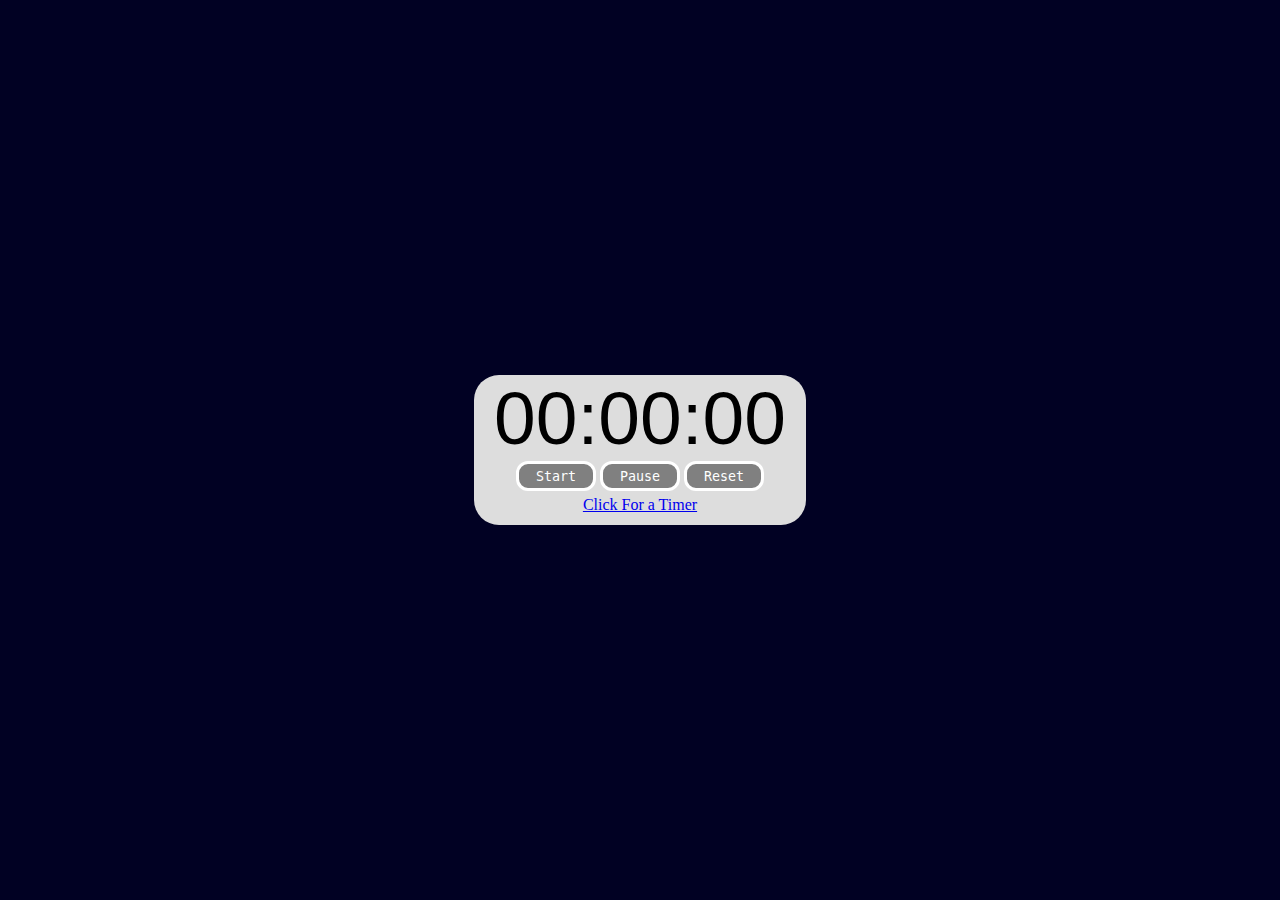
<file: stopwatch and timer/index.html>
<html lang="en">
<head>
    <meta charset="UTF-8">
    <meta http-equiv="X-UA-Compatible" content="IE=edge">
    <meta name="viewport" content="width=device-width, initial-scale=1.0">
    <title>Document</title>
    <link rel="stylesheet" href="style.css">
</head>
<body>
    <div id="timeContainer"> 
        <div id="timeDisplay"> 00:00:00 </div>

        <button id="startBtn" class="timeBtn"> Start </button>

        <button id="pauseBtn" class="timeBtn"> Pause </button>

        <button id="resetBtn" class="timeBtn"> Reset </button><br>

        <a href="timer.html" > Click For a Timer </a>
        
    </div>
    
    <script src="index.js"></script>
</body>
</html>
</file>
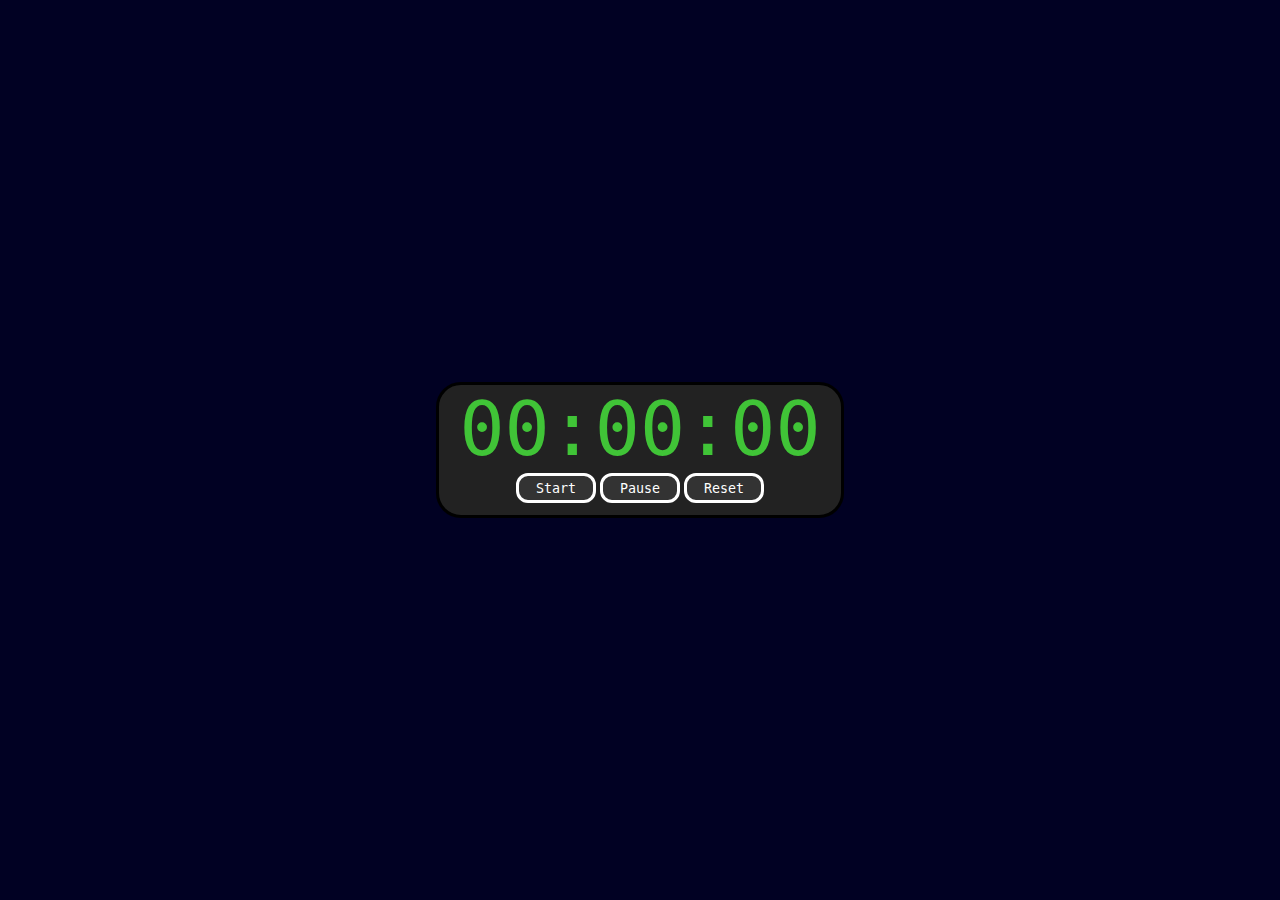
<file: stopwatch/index.html>
<html lang="en">
<head>
    <meta charset="UTF-8">
    <meta http-equiv="X-UA-Compatible" content="IE=edge">
    <meta name="viewport" content="width=device-width, initial-scale=1.0">
    <title>Document</title>
    <link rel="stylesheet" href="style.css">
</head>
<body>
    <div id="timeContainer"> 
        <div id="timeDisplay"> 00:00:00 </div>

        <button id="startBtn" class="timeBtn"> Start </button>

        <button id="pauseBtn" class="timeBtn"> Pause </button>

        <button id="resetBtn" class="timeBtn"> Reset </button><br>

        <!-- <a href="timer/index.html"> Click For Timer </a> -->
        
    </div>
    
    <script src="index.js"></script>
</body>
</html>
</file>
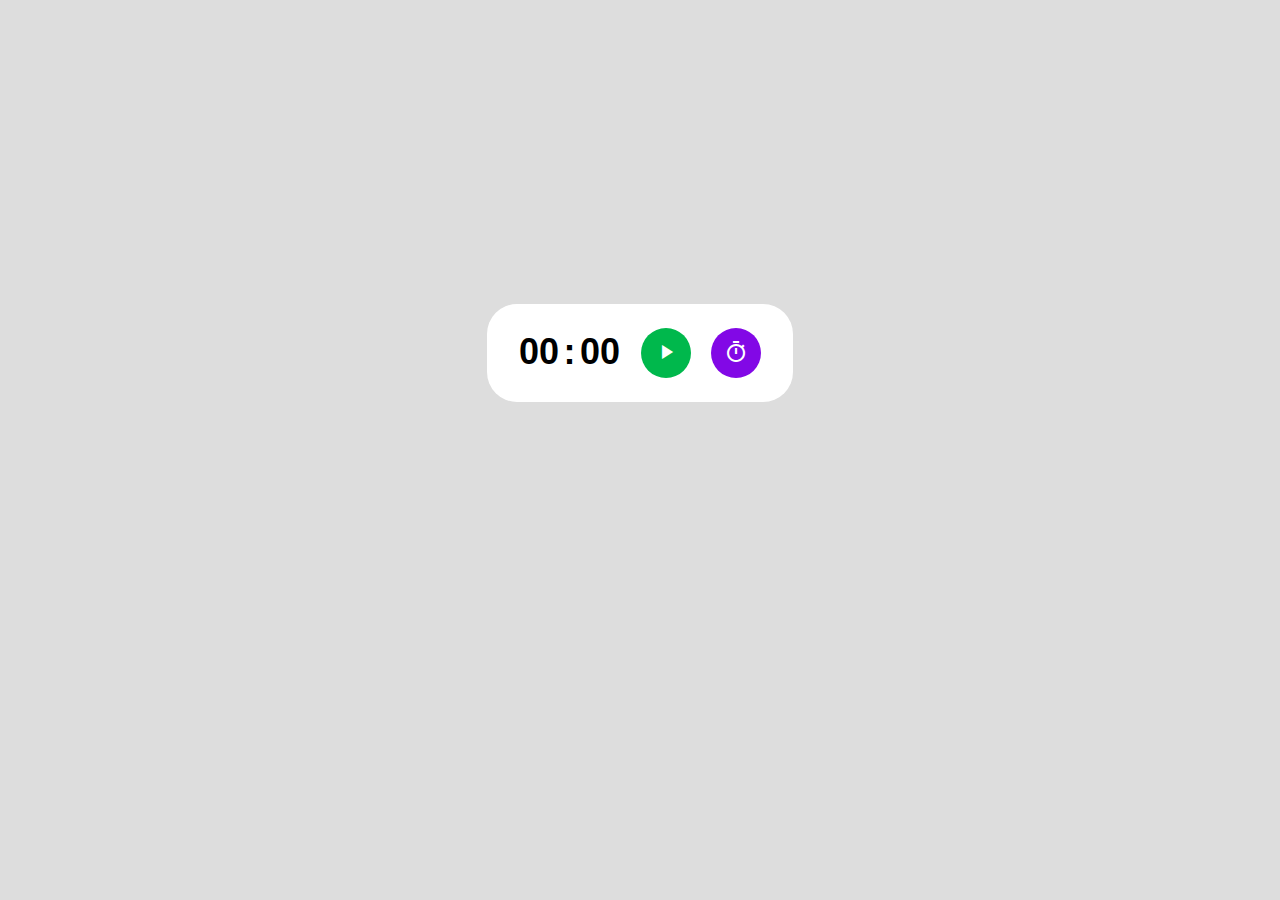
<file: timer/index.html>
<!DOCTYPE html>
<html lang="en">
<head>
    <meta charset="UTF-8">
    <meta http-equiv="X-UA-Compatible" content="IE=edge">
    <meta name="viewport" content="width=device-width, initial-scale=1.0">
    <title>Document</title>
    <link href="https://fonts.googleapis.com/icon?family=Material+Icons" rel="stylesheet">
    <link rel="stylesheet" href="style.css">
</head>
<body>


    <div class="timer"></div><br>

    <script src="timer_main.js" type="module"></script>
</body>
</html>
</file>
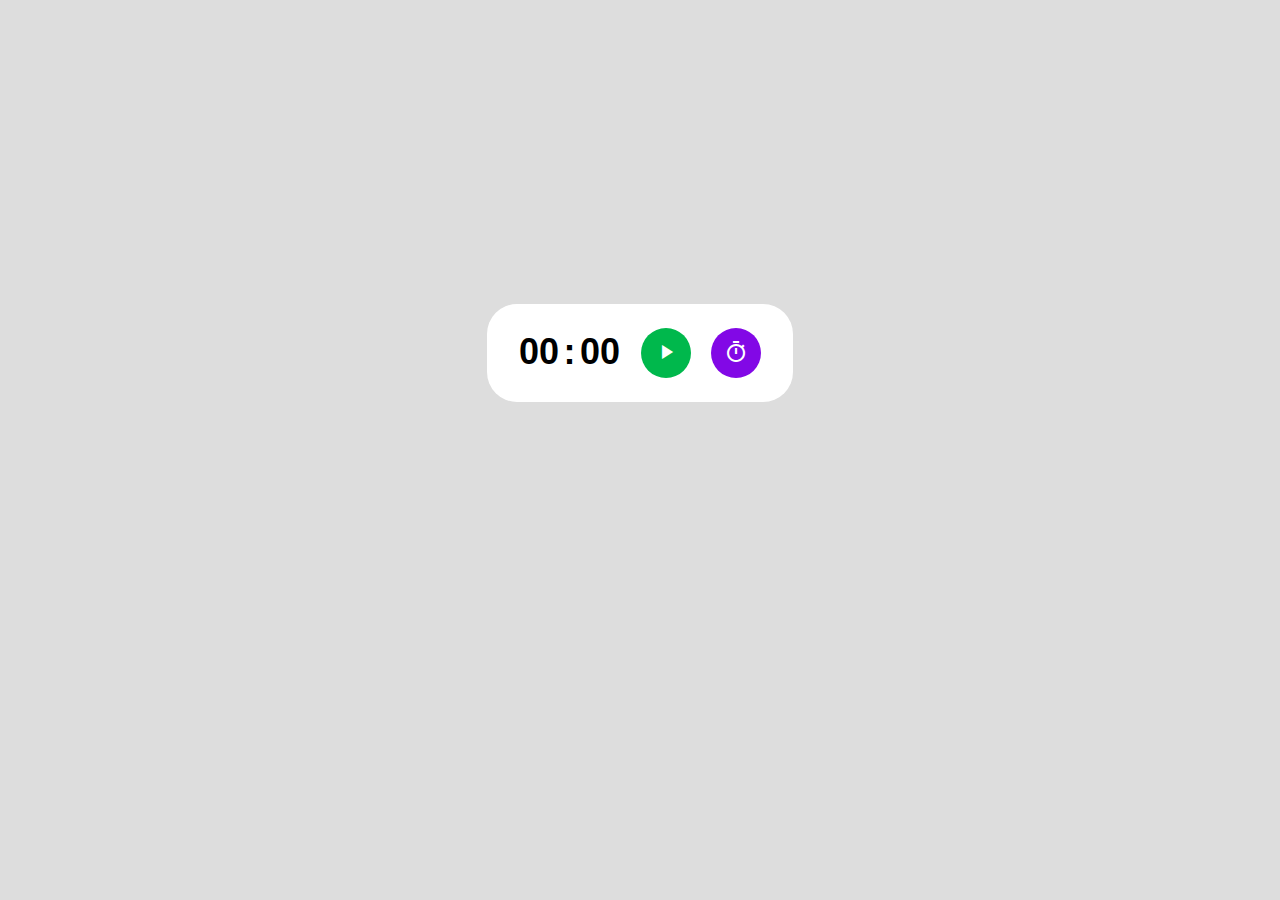
<file: stopwatch and timer/index2.html>
<!DOCTYPE html>
<html lang="en">
<head>
    <meta charset="UTF-8">
    <meta http-equiv="X-UA-Compatible" content="IE=edge">
    <meta name="viewport" content="width=device-width, initial-scale=1.0">
    <title>Document</title>
    <link href="https://fonts.googleapis.com/icon?family=Material+Icons" rel="stylesheet">
    <link rel="stylesheet" href="style2.css">
</head>
<body>


    <div class="timer"></div><br>

    <script src="timer_main.js" type="module"></script>
</body>
</html>
</file>
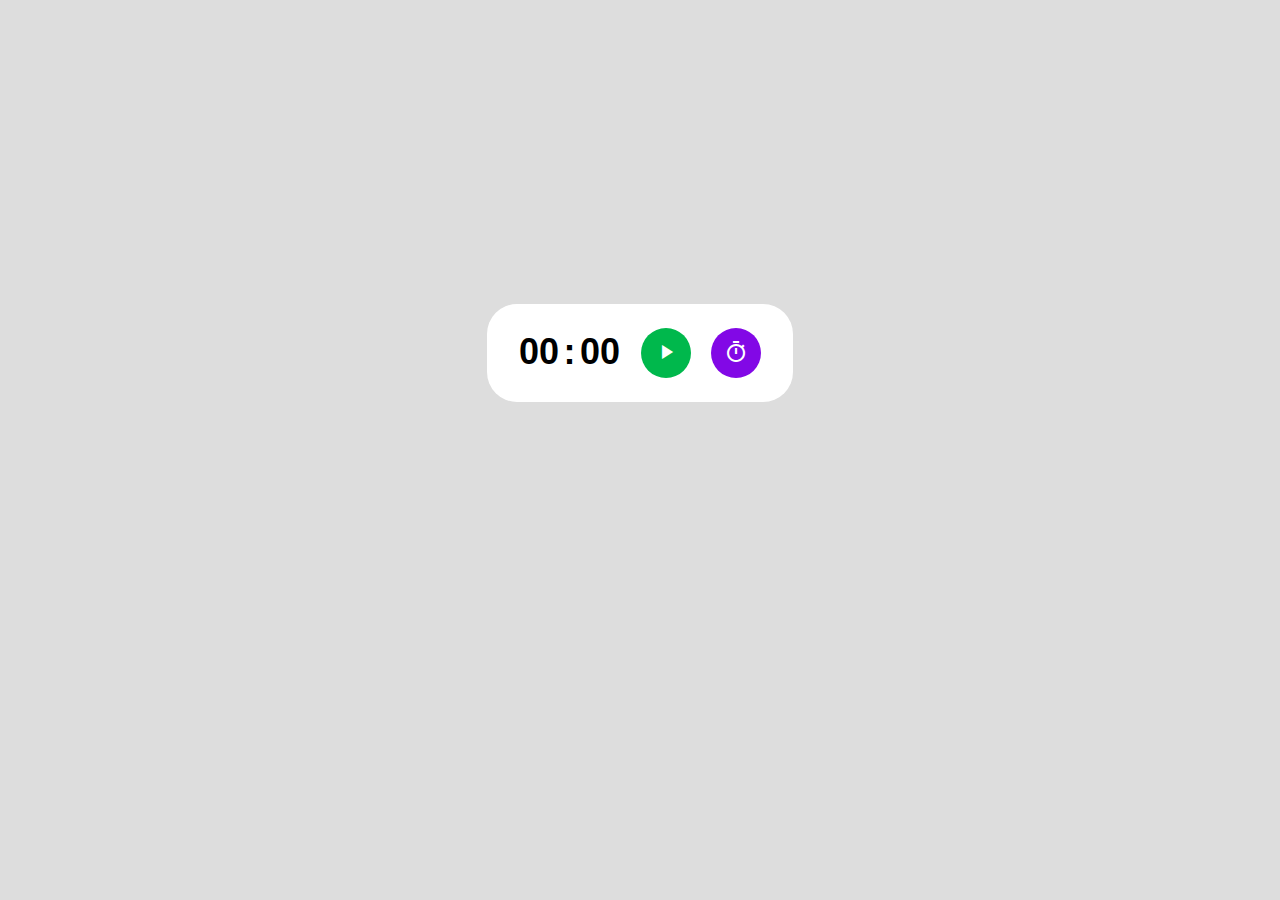
<file: stopwatch and timer/timer.html>
<!DOCTYPE html>
<html lang="en">
<head>
    <meta charset="UTF-8">
    <meta http-equiv="X-UA-Compatible" content="IE=edge">
    <meta name="viewport" content="width=device-width, initial-scale=1.0">
    <title>Document</title>
    <link href="https://fonts.googleapis.com/icon?family=Material+Icons" rel="stylesheet">
    <link rel="stylesheet" href="style_timer.css">
</head>
<body>


    <div class="timer"></div><br>

    <script src="timer_main.js" type="module"></script>
</body>
</html>
</file>
<file: stopwatch and timer/style.css>
.timeBtn{
    width: 80px;
    height: 30px;
    border: 3px solid;
    border-radius: 12px;
    background-color: gray;
    color: white;
    cursor: pointer;
    font-family: consolas, monospace;
    margin-bottom: 5px;
}

#timeDisplay{
    font-size: 75px;
    color: black;
    font-family: sans-serif;
}

#timeContainer{
    text-align: center;
    border: 3px solid;
    border-radius: 25px;
    background-color: #ddd;
    height: 130px;
    padding: 0 20px 0px;
    padding-bottom: 20px;
    border: none;
}

body{
    display: flex;
    align-items: center;
    justify-content: center;
    background-color: rgb(1, 1, 35);
}
</file>
<file: stopwatch/style.css>
.timeBtn{
    width: 80px;
    height: 30px;
    border: 3px solid;
    border-radius: 12px;
    background-color: #333333;
    color: white;
    cursor: pointer;
    font-family: consolas, monospace;
}

#timeDisplay{
    font-size: 75px;
    color: #40c437;
    font-family: consolas, monospace;
}

#timeContainer{
    text-align: center;
    border: 3px solid;
    border-radius: 25px;
    background-color: #222222;
    height: 130px;
    padding: 0 20px 0px;
}

body{
    display: flex;
    align-items: center;
    justify-content: center;
    background-color: rgb(1, 1, 35);
}
</file>
<file: timer/style.css>
body{
    display: flex;
    align-items: center;
    justify-content: center;
    background-color: #ddd;
    margin: 24px;
    text-align: center;
}

.timer{
    margin-top: 280px;
    font-family: sans-serif;
    display: inline-block;
    padding: 24px 32px;
    border-radius: 30px;
    background-color: white;
    text-align: center;
}

.timer__part{
    font-size: 36px;
    font-weight: bold;
}

.timer__btn{
    width: 50px;
    height: 50px;
    margin-left: 16px;
    border-radius: 50%;
    border: none;
    color: white;
    background: #8208e6;
    cursor: pointer;
}

.timer__btn--start{
    background: #00b84c;
}

.timer__btn--stop{
    background: red;
}
</file>
<file: stopwatch and timer/style2.css>
body{
    display: flex;
    align-items: center;
    justify-content: center;
    background-color: #ddd;
    margin: 24px;
    text-align: center;
}

.timer{
    margin-top: 280px;
    font-family: sans-serif;
    display: inline-block;
    padding: 24px 32px;
    border-radius: 30px;
    background-color: white;
    text-align: center;
}

.timer__part{
    font-size: 36px;
    font-weight: bold;
}

.timer__btn{
    width: 50px;
    height: 50px;
    margin-left: 16px;
    border-radius: 50%;
    border: none;
    color: white;
    background: #8208e6;
    cursor: pointer;
}

.timer__btn--start{
    background: #00b84c;
}

.timer__btn--stop{
    background: red;
}
</file>
<file: stopwatch and timer/style_timer.css>
body{
    display: flex;
    align-items: center;
    justify-content: center;
    background-color: #ddd;
    margin: 24px;
    text-align: center;
}

.timer{
    margin-top: 280px;
    font-family: sans-serif;
    display: inline-block;
    padding: 24px 32px;
    border-radius: 30px;
    background-color: white;
    text-align: center;
}

.timer__part{
    font-size: 36px;
    font-weight: bold;
}

.timer__btn{
    width: 50px;
    height: 50px;
    margin-left: 16px;
    border-radius: 50%;
    border: none;
    color: white;
    background: #8208e6;
    cursor: pointer;
}

.timer__btn--start{
    background: #00b84c;
}

.timer__btn--stop{
    background: red;
}
</file>
